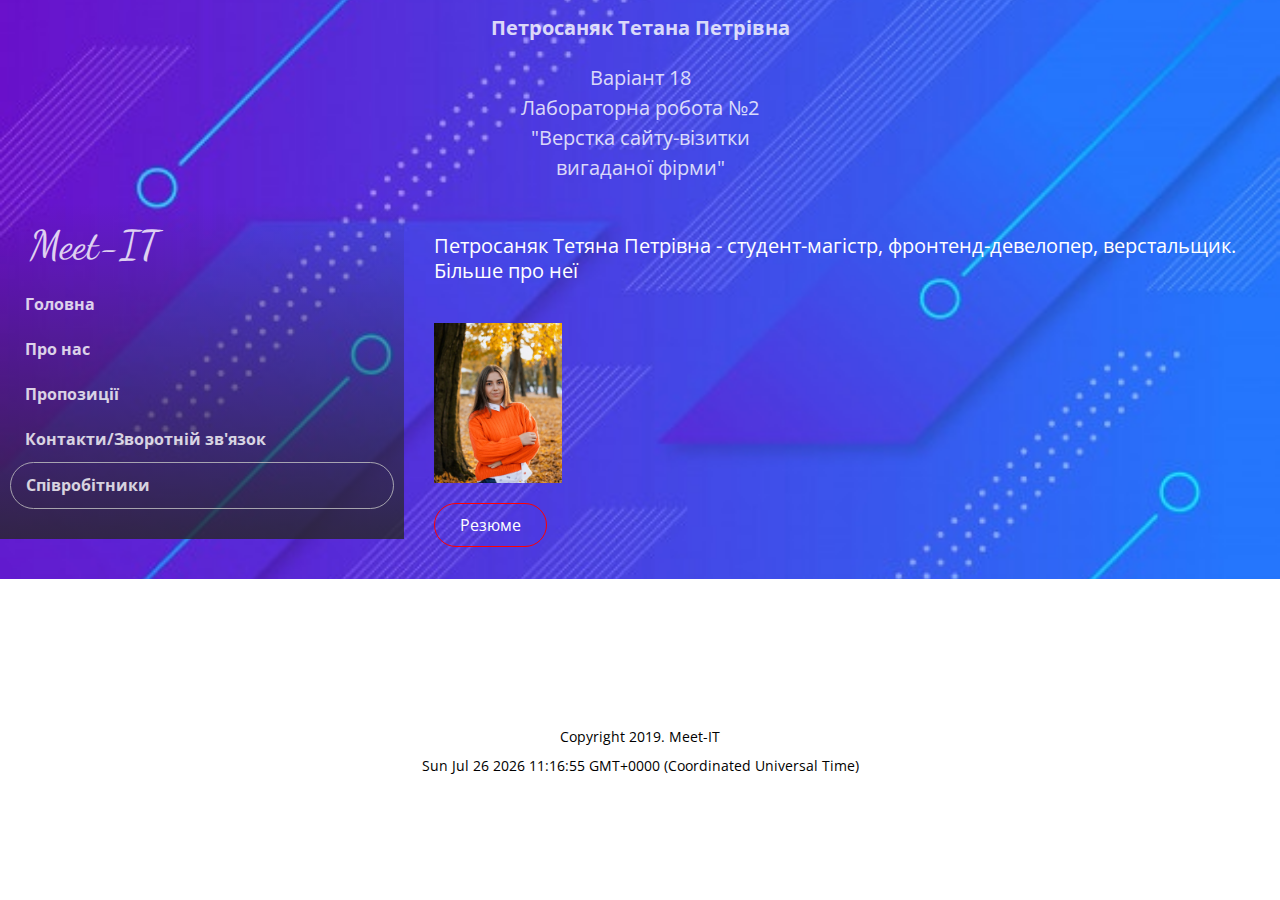
<file: index.html>
<!DOCTYPE html>
<html lang="en">
<head>
    <meta charset="UTF-8">
    <title>Співробітники</title>
    <link rel="stylesheet" href="web/css/style.css">
    <link rel="shortcut icon" href="web/img/favicon.png">
</head>
<body>
   <header id="main" class="header">
        <div class="header-content">
           <h1 class="header-title">Петросаняк Тетана Петрівна</h1>
           <p class="header-text">Варіант 18<br>Лабораторна робота №2<br>"Верстка сайту-візитки вигаданої фірми"</p>
        </div>
        <div class="header-menu">
            <a href="workers.html" class="menu-logo">Meet-IT</a>
            <nav class="header-nav">
                <a class="menu-nav" href="main.html">Головна</a>
                <a class="menu-nav" href="about.html">Про нас</a>
                <a class="menu-nav" href="proposition.html">Пропозиції</a>
                <a class="menu-nav" href="contact.html">Контакти/Зворотній зв'язок</a>
                <a class="menu-nav active" href="index.html">Співробітники</a>
            </nav>
        </div>
       <div class="workers-content">
           <p class="workers-title">Петросаняк Тетяна Петрівна - студент-магістр, фронтенд-девелопер, верстальщик.<br>Більше про неї</p>
           <img class="worker-img" src="web/img/me.jpg"><br>
           <a class="main-but" href="https://tanushatko.github.io/project_web/">Резюме</a> </div>
   </header>
   <footer class="footer">Copyright 2019. Meet-IT <p id="date"></p></footer>
   <script>
       document.getElementById("date").innerHTML = Date();
   </script></footer>
</body>
</html>
</file>
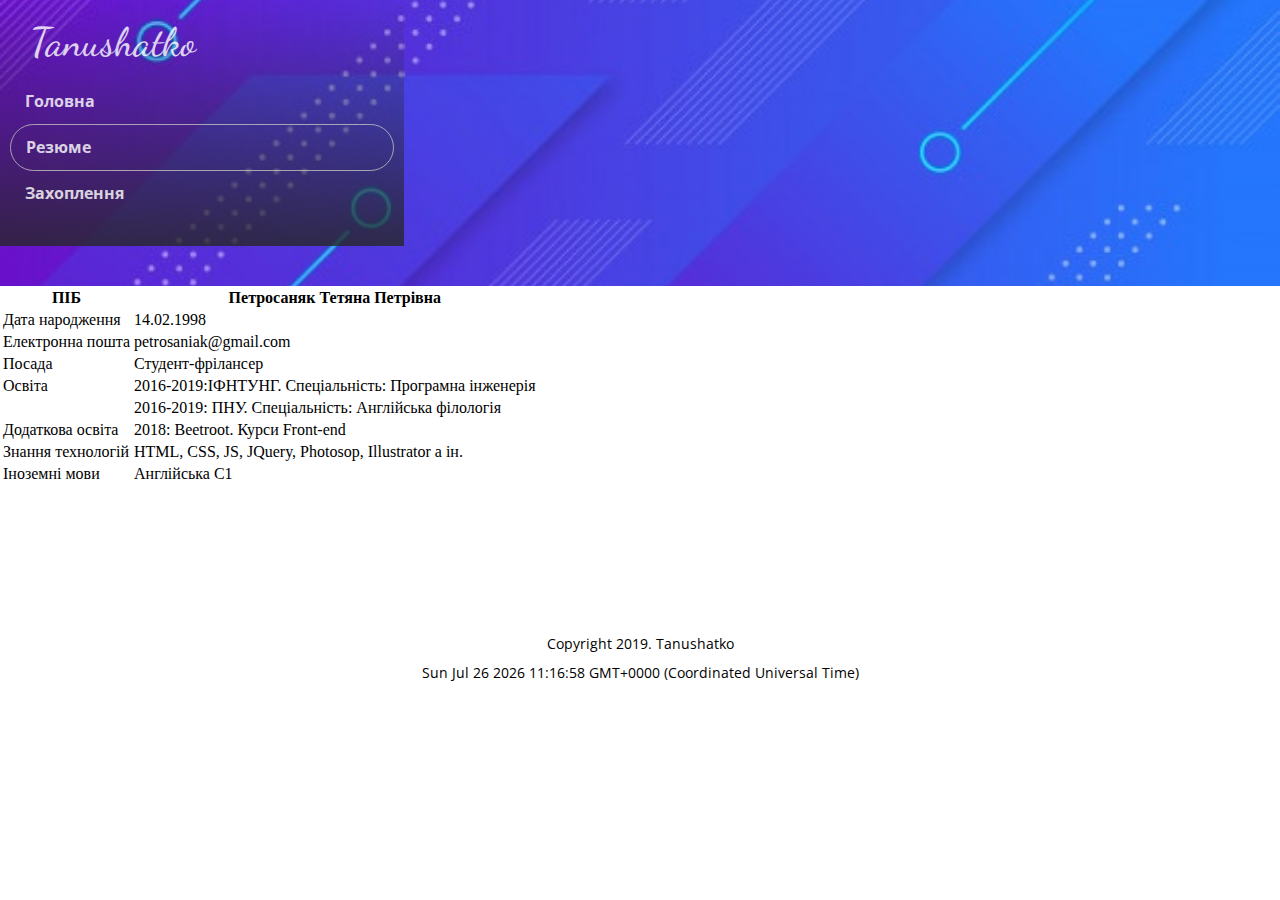
<file: contact.html>
<!DOCTYPE html>
<html lang="en">
<head>
    <meta charset="UTF-8">
    <title>Резюме</title>
    <link rel="stylesheet" href="web/css/style.css">
    <link rel="shortcut icon" href="web/img/favicon.png">
</head>
<body>
<header id="main" class="header">
    <div class="header-menu">
        <a href="workers.html" class="menu-logo">Tanushatko</a>
        <nav class="header-nav">
            <a class="menu-nav" href="index.html">Головна</a>
            <a class="menu-nav active" href="contact.html">Резюме</a>
            <a class="menu-nav" href="proposition.html">Захоплення</a>
        </nav>
    </div>
</header>
<section class="resume-content">
    <table class="resume-table">
        <tr>
            <th>ПІБ</th>
            <th>Петросаняк Тетяна Петрівна</th>
        </tr>
        <tr>
            <td>Дата народження</td>
            <td>14.02.1998</td>
        </tr>
        <tr>
            <td>Електронна пошта</td>
            <td>petrosaniak@gmail.com</td>
        </tr>
        <tr>
            <td>Посада</td>
            <td>Студент-фрілансер</td>
        </tr>
        <tr>
            <td>Освіта</td>
            <td>2016-2019:ІФНТУНГ. Спеціальність: Програмна інженерія</td>
        </tr>
        <tr>
            <td></td>
            <td>2016-2019: ПНУ. Спеціальність: Англійська філологія</td>
        </tr>
        <tr>
            <td>Додаткова освіта</td>
            <td>2018: Beetroot. Курси Front-end</td>
        </tr>
        <tr>
            <td>Знання технологій</td>
            <td>HTML, CSS, JS, JQuery, Photosop, Illustrator а ін.</td>
        </tr>
        <tr>
            <td>Іноземні мови</td>
            <td>Англійська С1</td>
        </tr>

    </table>
</section>
<footer class="footer">Copyright 2019. Tanushatko <p id="date"></p></footer>
<script>
    document.getElementById("date").innerHTML = Date();
</script></footer>
</body>
</html>
</file>
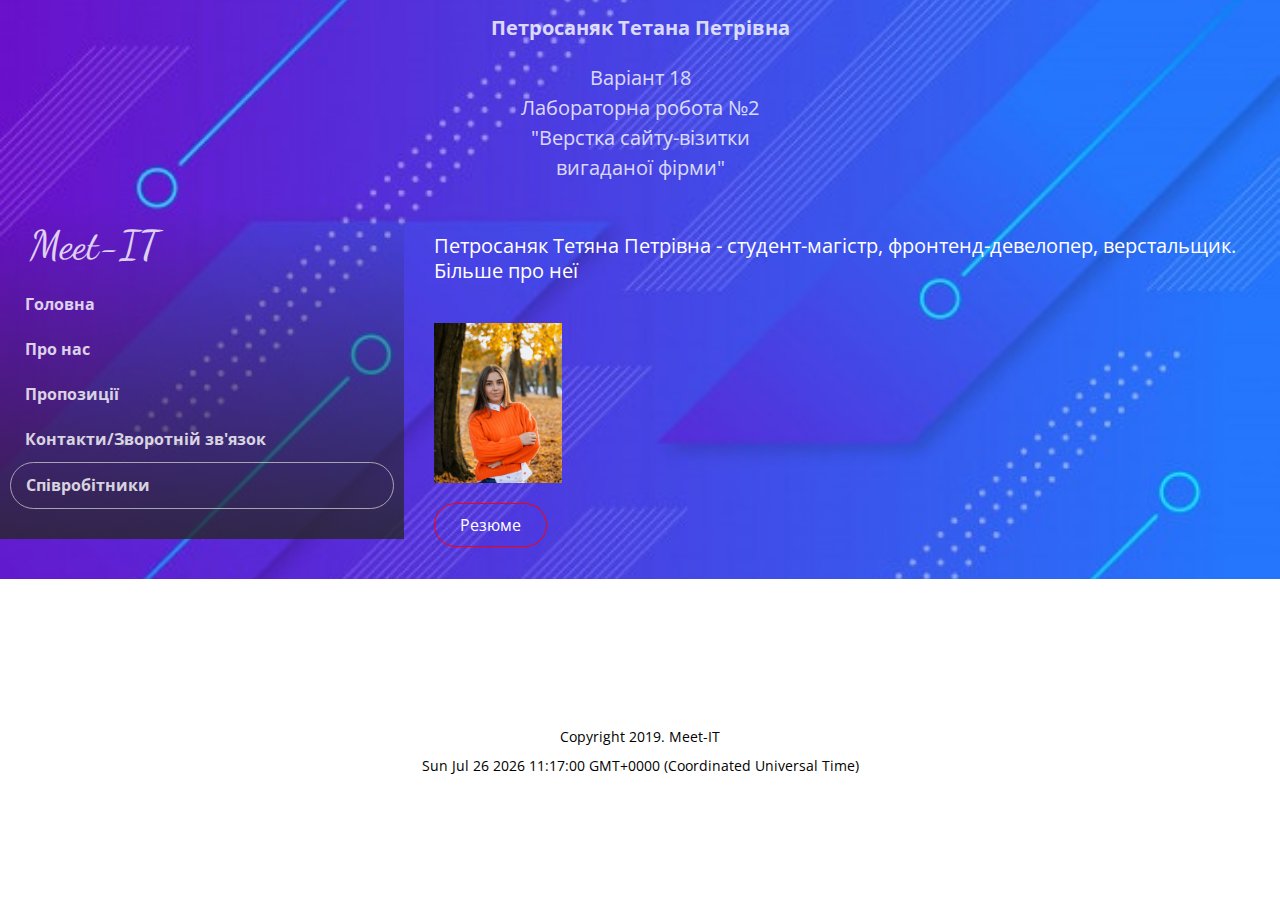
<file: workers.html>
<!DOCTYPE html>
<html lang="en">
<head>
    <meta charset="UTF-8">
    <title>Співробітники</title>
    <link rel="stylesheet" href="web/css/style.css">
    <link rel="shortcut icon" href="web/img/favicon.png">
</head>
<body>
   <header id="main" class="header">
        <div class="header-content">
           <h1 class="header-title">Петросаняк Тетана Петрівна</h1>
           <p class="header-text">Варіант 18<br>Лабораторна робота №2<br>"Верстка сайту-візитки вигаданої фірми"</p>
        </div>
        <div class="header-menu">
            <a href="workers.html" class="menu-logo">Meet-IT</a>
            <nav class="header-nav">
                <a class="menu-nav" href="index.html">Головна</a>
                <a class="menu-nav" href="about.html">Про нас</a>
                <a class="menu-nav" href="proposition.html">Пропозиції</a>
                <a class="menu-nav" href="contact.html">Контакти/Зворотній зв'язок</a>
                <a class="menu-nav active" href="workers.html">Співробітники</a>
            </nav>
        </div>
       <div class="workers-content">
           <p class="workers-title">Петросаняк Тетяна Петрівна - студент-магістр, фронтенд-девелопер, верстальщик.<br>Більше про неї</p>
           <img class="worker-img" src="web/img/me.jpg"><br>
           <a class="main-but" href="../project/index.html">Резюме</a> </div>
   </header>
   <footer class="footer">Copyright 2019. Meet-IT <p id="date"></p></footer>
   <script>
       document.getElementById("date").innerHTML = Date();
   </script></footer>
</body>
</html>
</file>
<file: web/css/style.css>
@import url('https://fonts.googleapis.com/css?family=Dancing+Script:400,700|Sintony:400,600,700');
@import url('https://fonts.googleapis.com/css?family=Open+Sans:400,600,700|Source+Sans+Pro:300,400,400i,600,600i,700,700i');

body{
    width: 100%;
    margin: 0;
}

.header{
    width: 100%;
    margin: 0;
    background: url('../img/bg.jpg') 50% no-repeat;
    background-size:cover;
    overflow: hidden;
    padding-bottom: 40px;
}
.header-content {
    width: 25%;
    margin: 0 auto;
    font-family: 'Open Sans';
    font-size: 20px;
    color: white;
    line-height: 30px;
    text-align: center;
    opacity: 0.8;
}

.header-title{
    font-size: 20px;

}
.header-menu{
    padding: 30px 10px;
    background: linear-gradient(rgba(38,38,38,0), rgba(38,38,38,0.8));
    overflow: hidden;
    margin: 0;
    float: left;
    width: 30%;
    margin-right: 30px;
}

.menu-logo{
    font-family: 'Dancing Script';
    color:  #ffffff;
    font-size: 40px;
    font-weight: 500;
    text-decoration: none;
    line-height: 25px;
    opacity: 0.8;
    cursor:pointer;
    padding: 30px 20px;
    margin-bottom: 20px;
}

.menu-logo:hover{
    opacity: 1;
    transform: scale(1.1);
}

.header-nav{
    margin-top: 20px;
}
.menu-nav{
    display: block;
    font-family: 'Open Sans';
    color:  #ffffff;
    font-weight: 700;
    line-height: 25px;
    font-size: 16px;
    text-decoration: none;
    cursor:pointer;
    opacity: 0.8;
    padding: 10px 15px;
}

.menu-nav:hover{
    text-decoration: none;
    border-radius: 50px;
    border-width: 1px;
    border-color:  #ffffff;
    border-style: solid;
    padding: 9px 14px;
}

.active{
    border-radius: 50px;
    border-width: 1px;
    border-color:  #c3c3c3;
    border-style: solid;
}

.active:hover{
    padding: 10px 15px;
}

.main-content{
    padding: 20px;
}

.workers-title{
    padding: 30px;
    font-family: 'Open Sans';
    font-size: 20px;
    font-weight: 400;
    line-height: 25px;
    color: white;
    margin:20px 10px 10px 40px;
}
.worker-img{
    width: 10%;
    margin-bottom: 30px;
}

.main-but{
    text-align: center;
    font-family: 'Open Sans';
    color: white;
    font-size: 16px;
    font-weight: 400;
    line-height: 12px;
    text-decoration: none;
    cursor:pointer;
    padding: 10px 25px;
    border-color: red;
    border-radius: 50px;
    border-width: 1px;
    border-style: solid;
}

.main-but:hover{
    background-color: red;
    opacity: 0.6;
    color:  #fff;
    text-decoration: none;
}

.footer{
    clear: both;
    margin-top: 150px;
    text-align:center;
    font-family: 'Open Sans';
    font-size: 14px;
    line-height: 15px;
    display: block;

}
</file>
